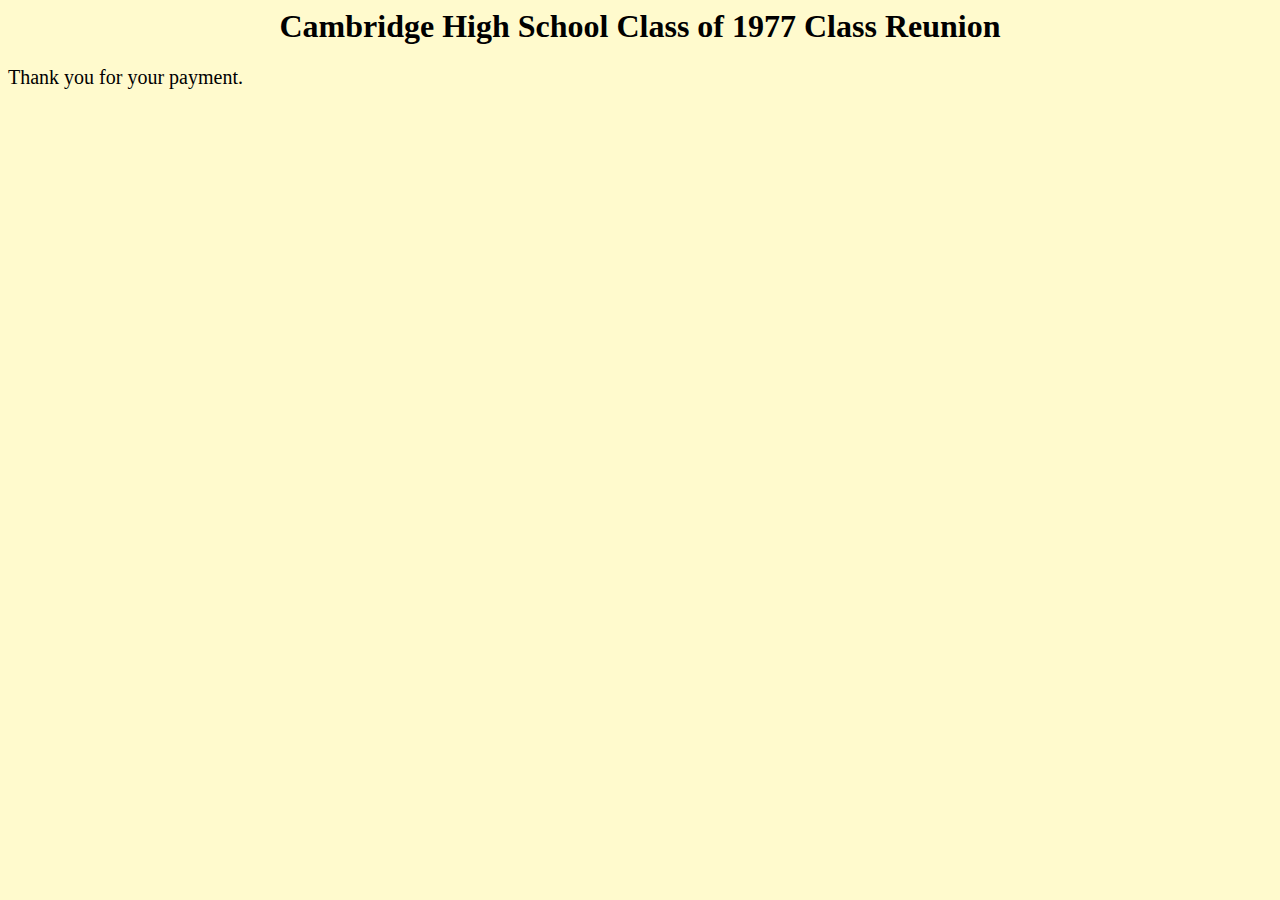
<file: classreunionPaySuccess.htm>
<!DOCTYPE HTML PUBLIC "-//W3C//DTD HTML 4.01 Transitional//EN">
<html>
<head>
<meta http-equiv="content-type" content="text/html; charset=utf-8">
<meta name="generator" content="PSPad editor, www.pspad.com">
<style>
body {
    background-color: LemonChiffon;
}

h1 {
    color: lack;
    text-align: center;
}

p {
    font-family: verdana;
    font-size: 20px;
}
</style>
<title>Class Reunion - Cambrigdge IL Class of 1977</title>
</head>
<body>

<h1>Cambridge High School Class of 1977 Class Reunion</h1>
<p>
Thank you for your payment. 
</p>

</body>
</html>
</file>
